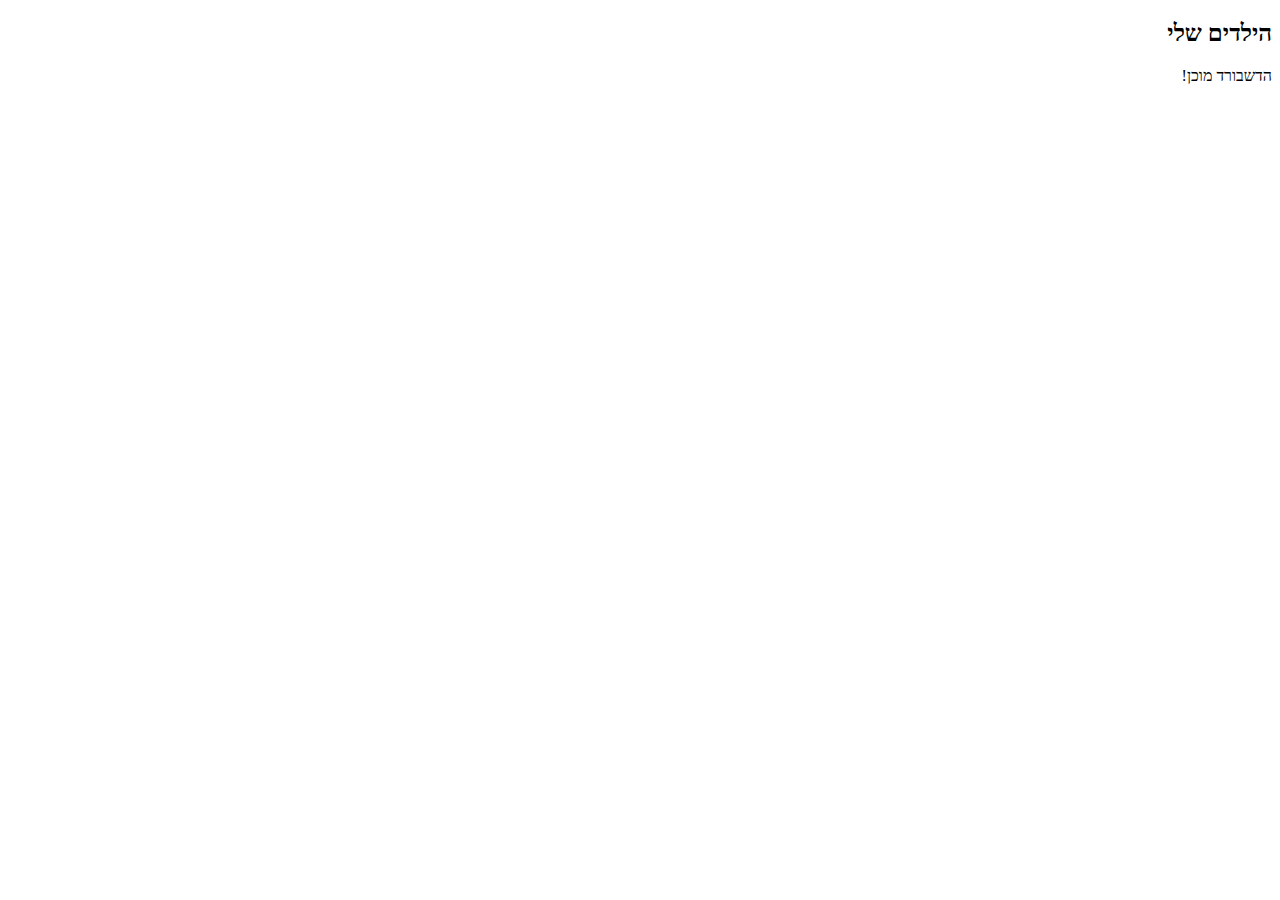
<file: pwa_flat/index.html>
<!DOCTYPE html>
<html lang="he" dir="rtl">
<head>
  <meta charset="UTF-8" />
  <meta name="viewport" content="width=device-width, initial-scale=1.0" />
  <title>דשבורד ילדים</title>
  <link rel="manifest" href="manifest.json">
  <meta name="apple-mobile-web-app-capable" content="yes">
  <meta name="apple-mobile-web-app-status-bar-style" content="default">
  <link rel="apple-touch-icon" href="icon-192.png">
</head>
<body>
<h2>הילדים שלי</h2>
<div>הדשבורד מוכן!</div>
<script>
if ("serviceWorker" in navigator) navigator.serviceWorker.register("sw.js");
</script>
</body>
</html>
</file>
